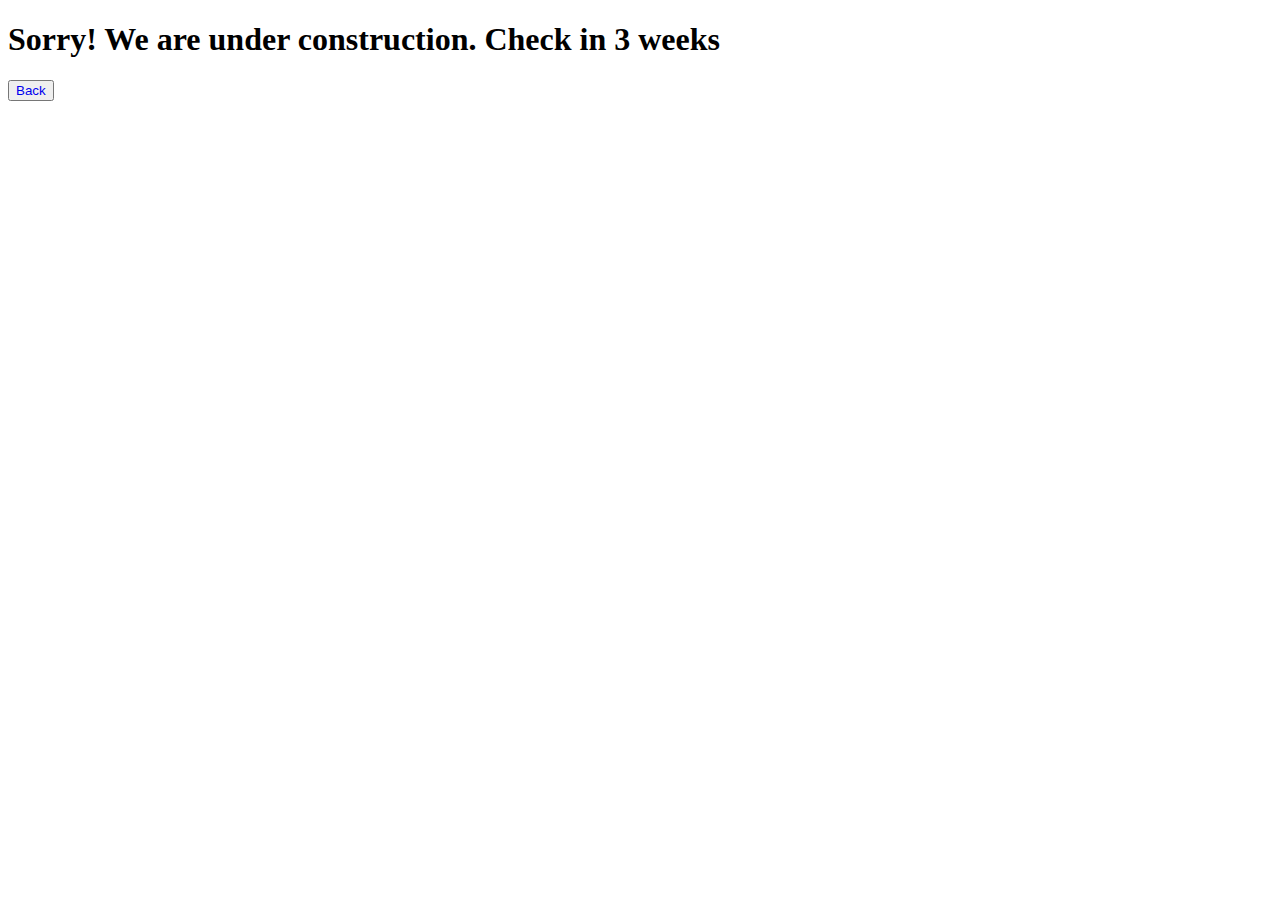
<file: about-us.html>
<!DOCTYPE html>
<html>
    <head>
        <meta charset="UTF-8">
        <meta name="viewport" content="width=device-width initial-scale=1.0">
        <link rel="stylesheet" href="https://fonts.googleapis.com/css?family=Roboto+Condensed:300|7CCinzel+Decorative:700">
        <meta name="author" content="Thomas Smart">
        <title>About Sierra Bloom</title>
    </head>

    <body>
        <header>
            <h1>Sorry! We are under construction. Check in 3 weeks</h1>
            <button type="submit" class="cta-button back-homepage"><a href="index.html" style="text-decoration: none;">Back</a></button>
        </header>
    </body>
</html>
</file>
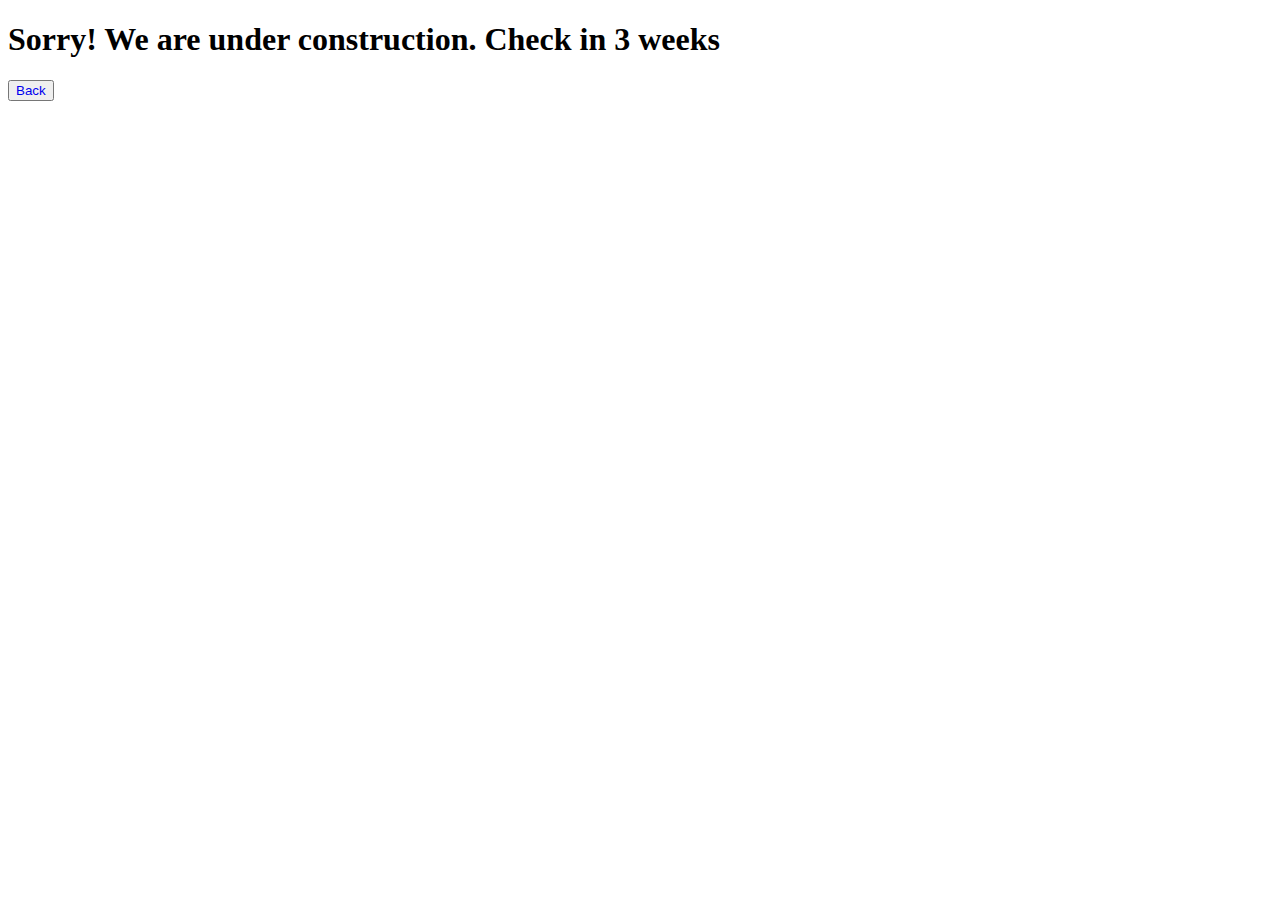
<file: app/templates/about-us.html>
<!DOCTYPE html>
<html>
    <head>
        <meta charset="UTF-8">
        <meta name="viewport" content="width=device-width initial-scale=1.0">
        <link rel="stylesheet" href="https://fonts.googleapis.com/css?family=Roboto+Condensed:300|7CCinzel+Decorative:700">
        <meta name="author" content="Thomas Smart">
        <title>About Sierra Bloom</title>
    </head>

    <body>
        <header>
            <h1>Sorry! We are under construction. Check in 3 weeks</h1>
            <button type="submit" class="cta-button back-homepage"><a href="{{url_for('sierra_b.index')}}" style="text-decoration: none;">Back</a></button>
        </header>
    </body>
</html>
</file>
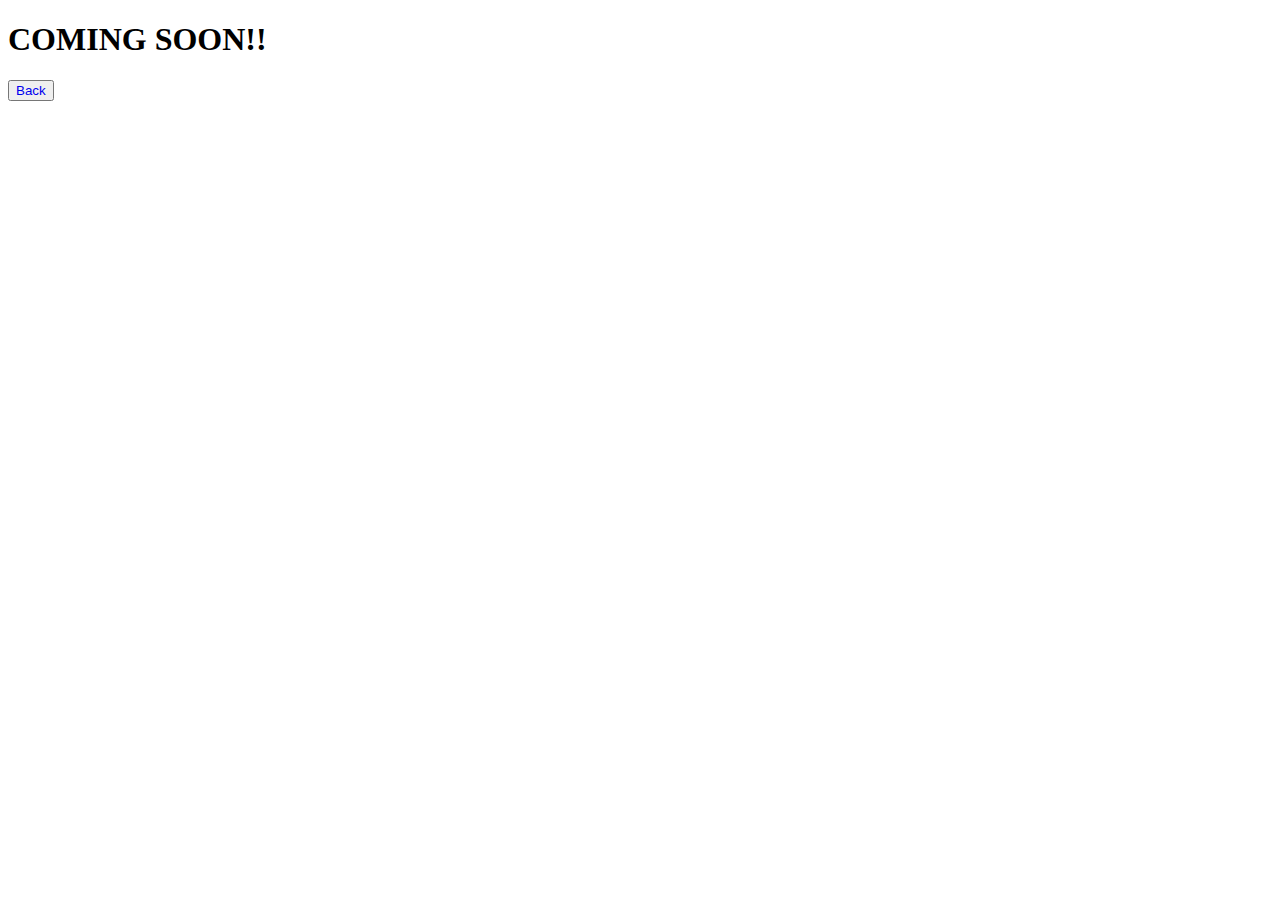
<file: app/templates/contact.html>
<!DOCTYPE html>
<html>
    <head>
        <meta charset="UTF-8">
        <meta name="viewport" content="width=device-width initial-scale=1.0">
        <link rel="stylesheet" href="https://fonts.googleapis.com/css?family=Roboto+Condensed:300|7CCinzel+Decorative:700">
        <meta name="author" content="Thomas Smart">
        <title>About Sierra Bloom</title>
    </head>

    <body>
        <header>
            <h1><b>COMING SOON!!</b></h1>
            <button type="submit" class="cta-button back-homepage"><a href="{{url_for('sierra_b.index')}}" style="text-decoration: none;">Back</a></button>
        </header>
    </body>
</html>
</file>
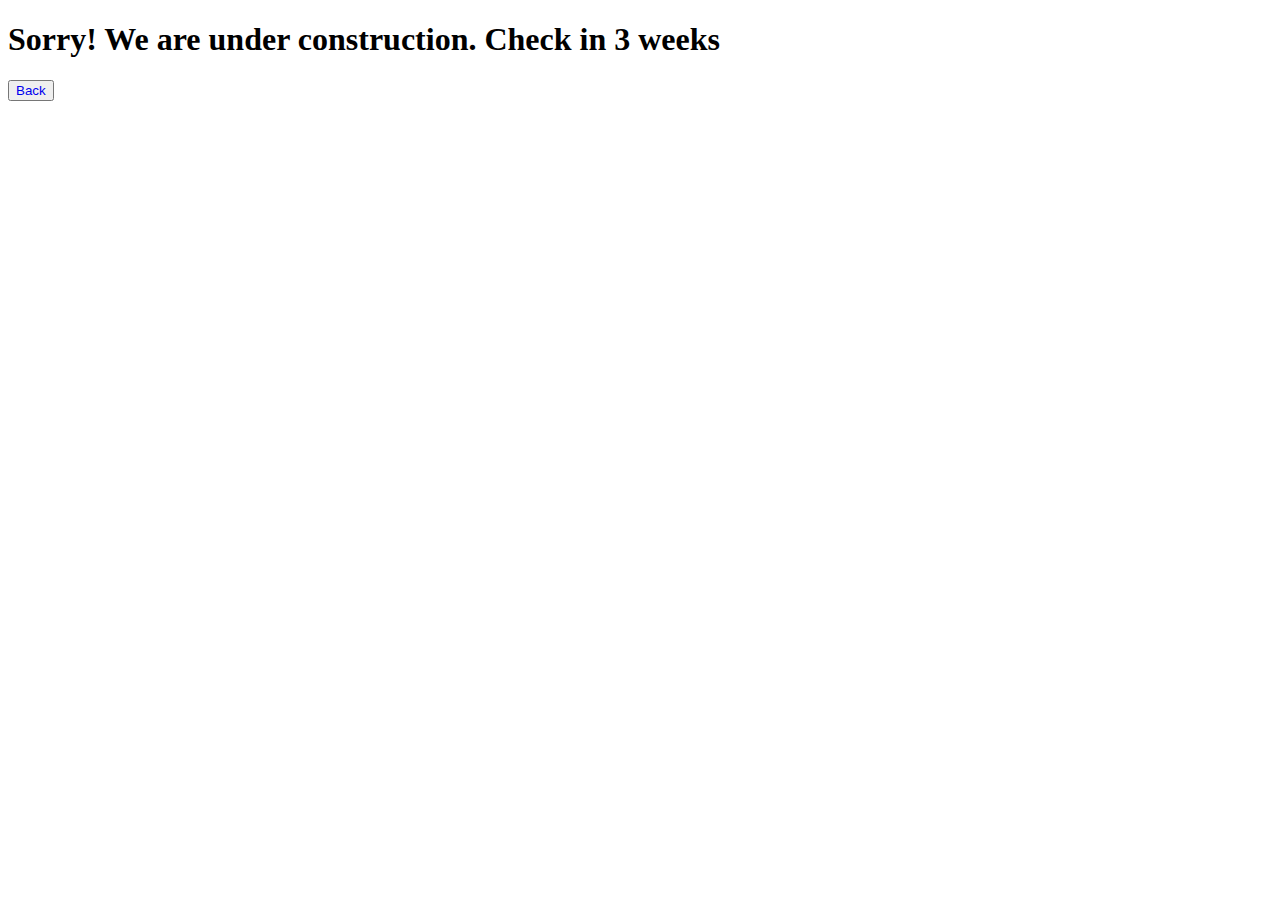
<file: app/templates/ent-page.html>
<!DOCTYPE html>
<html>
    <head>
        <meta charset="UTF-8">
        <meta name="viewport" content="width=device-width initial-scale=1.0">
        <link rel="stylesheet" href="https://fonts.googleapis.com/css?family=Roboto+Condensed:300|7CCinzel+Decorative:700">
        <meta name="author" content="Thomas Smart">
        <title>Submit Your Idea</title>
    </head>

    <body>
        <header>
            <h1>Sorry! We are under construction. Check in 3 weeks</h1>
            <button type="submit" class="cta-button back-homepage"><a href="sierra_b.index.html" style="text-decoration: none;">Back</a></button>
        </header>
    </body>
</html>
</file>
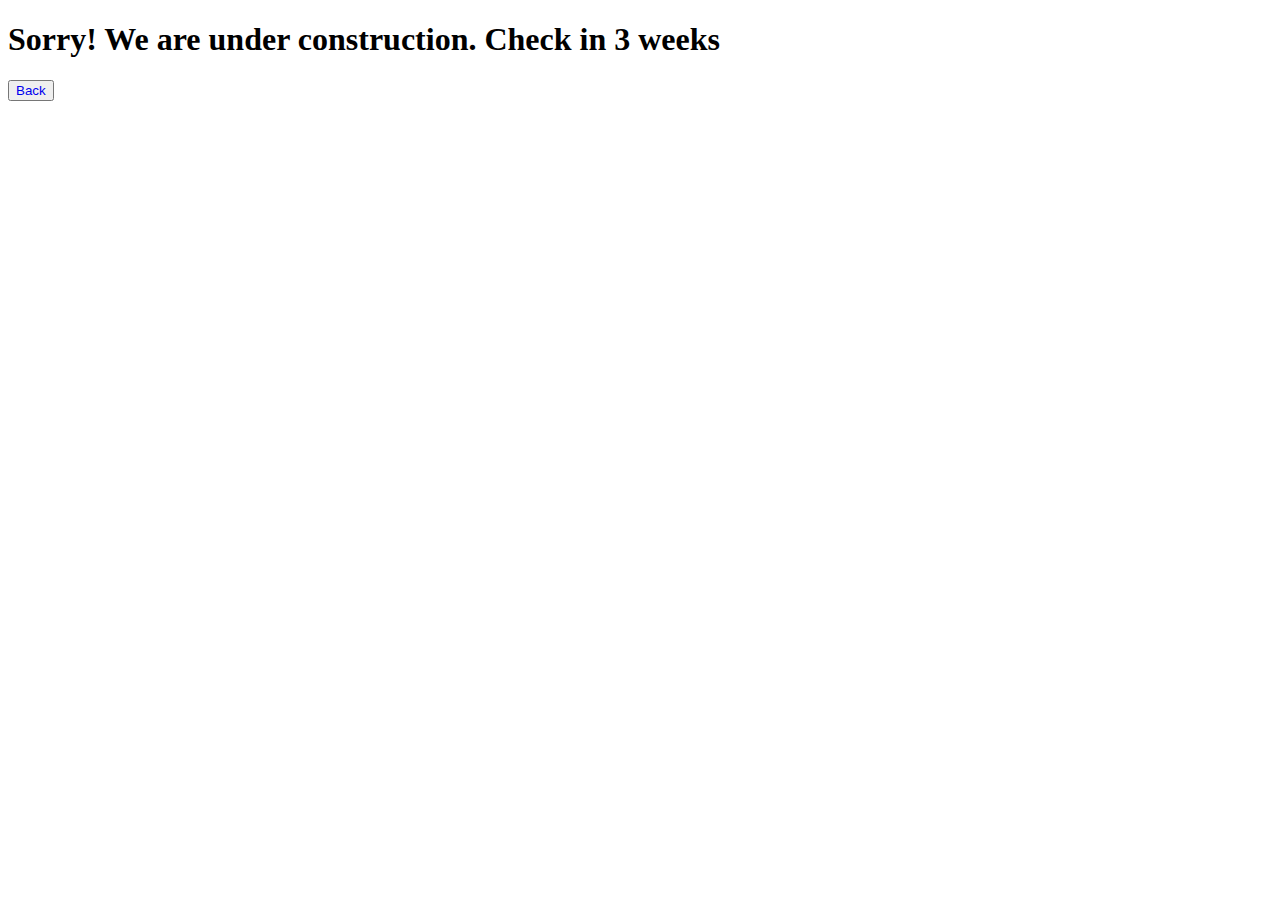
<file: app/templates/investor-page.html>
<!DOCTYPE html>
<html>
    <head>
        <meta charset="UTF-8">
        <meta name="viewport" content="width=device-width initial-scale=1.0">
        <link rel="stylesheet" href="https://fonts.googleapis.com/css?family=Roboto+Condensed:300|7CCinzel+Decorative:700">
        <meta name="author" content="Thomas Smart">
        <title>Invest In Sierra Leone</title>
    </head>

    <body>
        <header>
            <h1>Sorry! We are under construction. Check in 3 weeks</h1>
            <button type="submit" class="cta-button back-homepage"><a href="{{url_for('sierra_b.index')}}" style="text-decoration: none;">Back</a></button>
        </header>
    </body>
</html>
</file>
